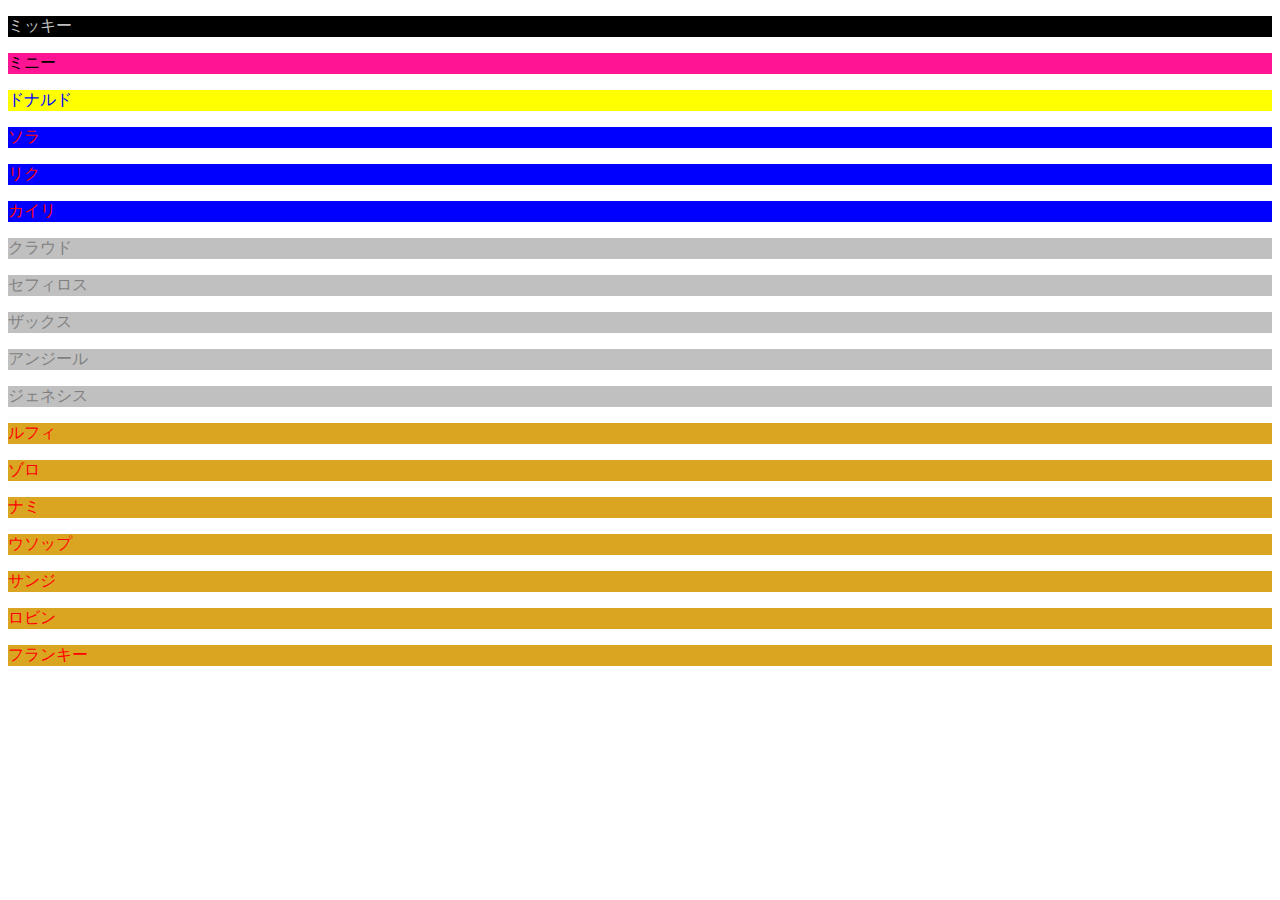
<file: riku_css_color/index.html>
<!DOCTYPE html>
<html lang="ja">

<head>
  <meta charset="UTF-8">
  <title>CSSの学習</title>
  <link rel="stylesheet" href="style.css">
</head>


<body>
    <p id="color1">ミッキー</p>
    <p id="color2">ミニー</p>
    <p id="color3">ドナルド</p>

    <p class="color4">ソラ</p>
    <p class="color4">リク</p>
    <p class="color4">カイリ</p>

    <p class="color5">クラウド</p>
    <p class="color5">セフィロス</p>
    <p class="color5">ザックス</p>
    <p class="color5">アンジール</p>
    <p class="color5">ジェネシス</p>

    <p class="color6">ルフィ</p>
    <p class="color6">ゾロ</p>
    <p class="color6">ナミ</p>
    <p class="color6">ウソップ</p>
    <p class="color6">サンジ</p>
    <p class="color6">ロビン</p>
    <p class="color6">フランキー</p>

</body>


</html>
</file>
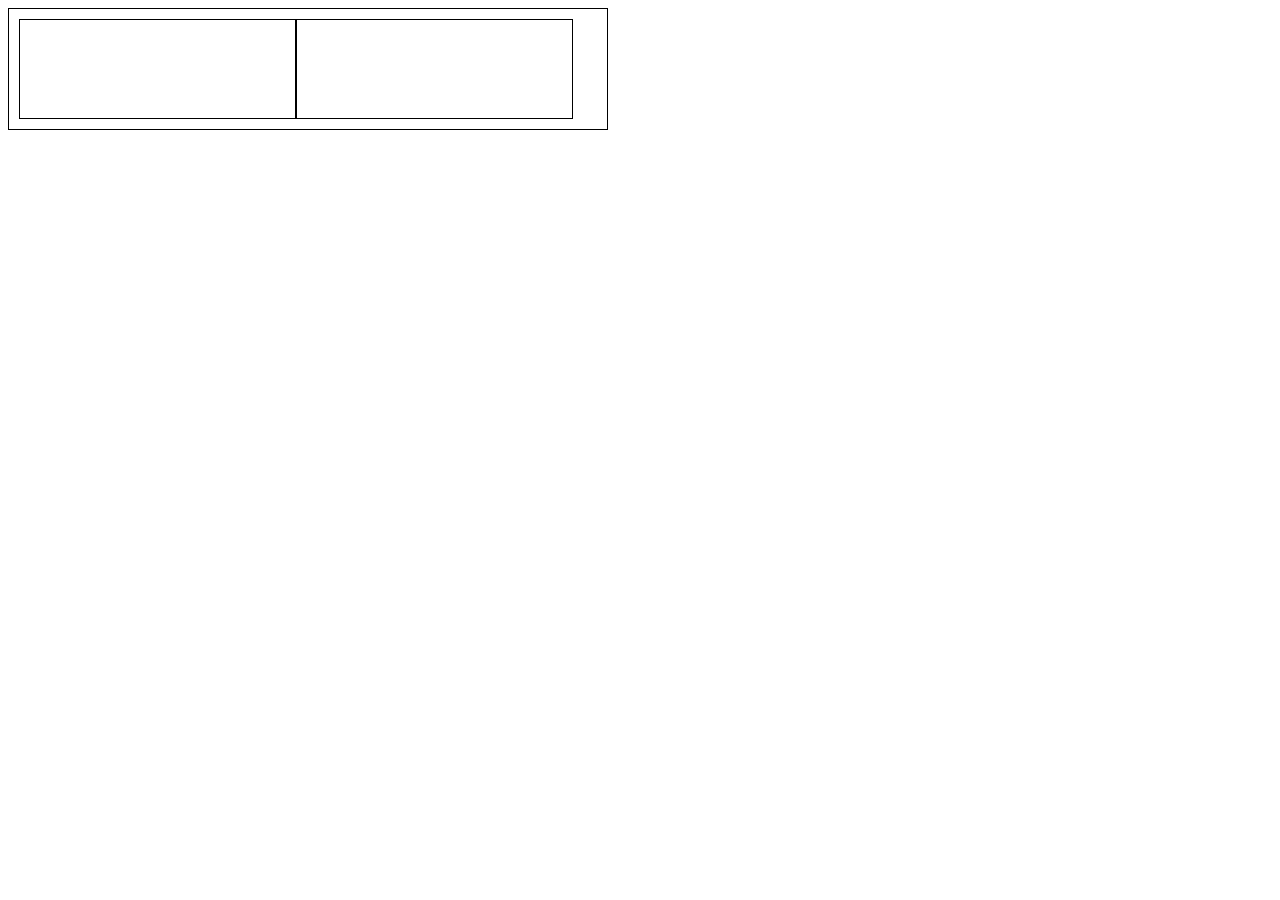
<file: riku_css_flexbox1/index.html>
<!DOCTYPE html>
<html lang="ja">

<head>
  <meta charset="UTF-8">
  <title>CSSの学習</title>
  <link rel="stylesheet" href="style.css">
</head>


<body>
    <div class="container">
        <div class="item"></div>
        <div class="item"></div>
    </div>
</body>


</html>
</file>
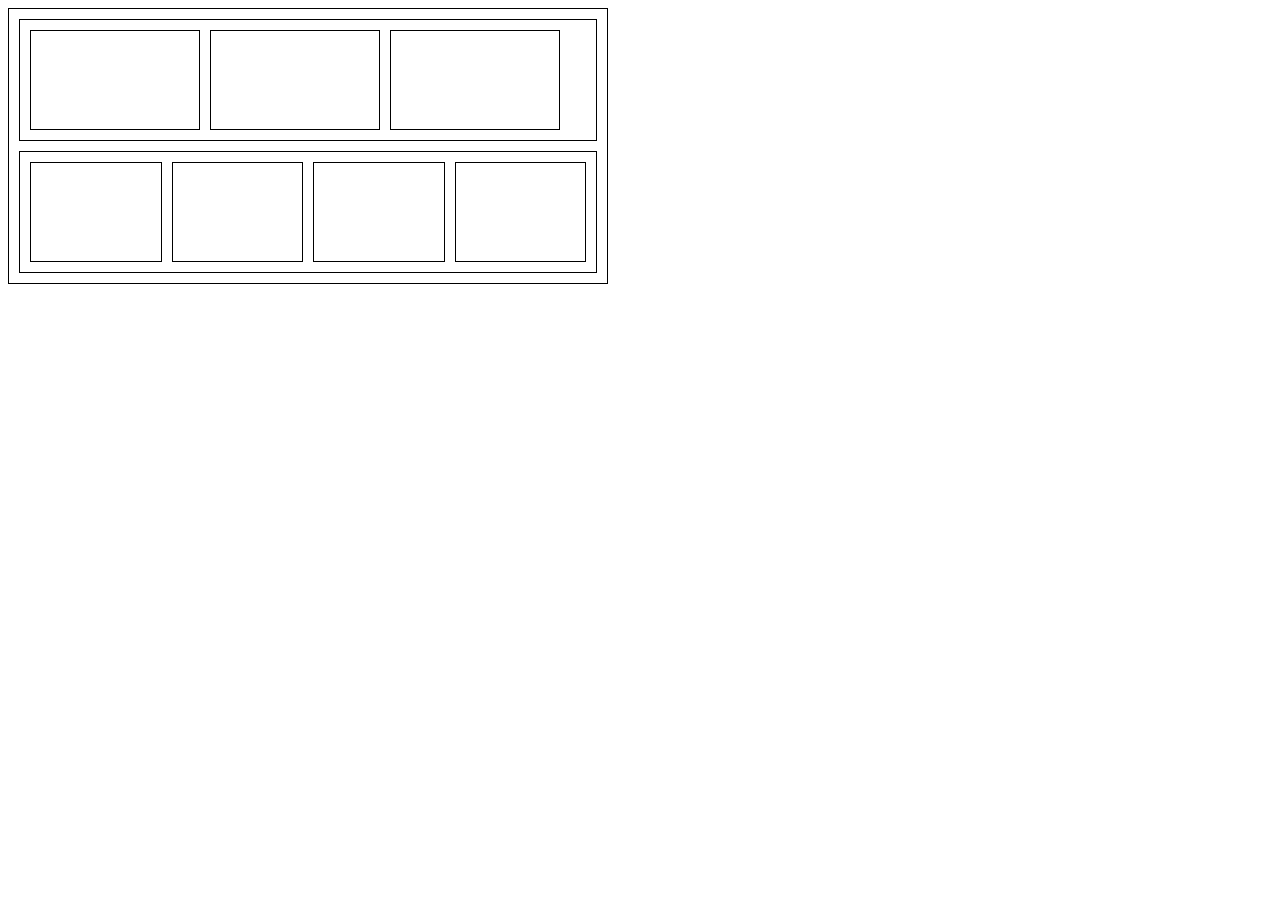
<file: riku_css_flexbox3/index.html>
<!DOCTYPE html>
<html lang="ja">

<head>
  <meta charset="UTF-8">
  <meta name="viewport" content="width=device-width, initial-scale=1.0">
  <title>CSSの学習</title>
  <link rel="stylesheet" href="style.css">
</head>


<body>
    <div class="wrap">
        <div class="container1">
            <div class="item1"></div>
            <div class="item1"></div>
            <div class="item1"></div>
        </div>
        <div class="container2">
            <div class="item2"></div>
            <div class="item2"></div>
            <div class="item2"></div>
            <div class="item2"></div>
        </div>
    </div>
</body>


</html>
</file>
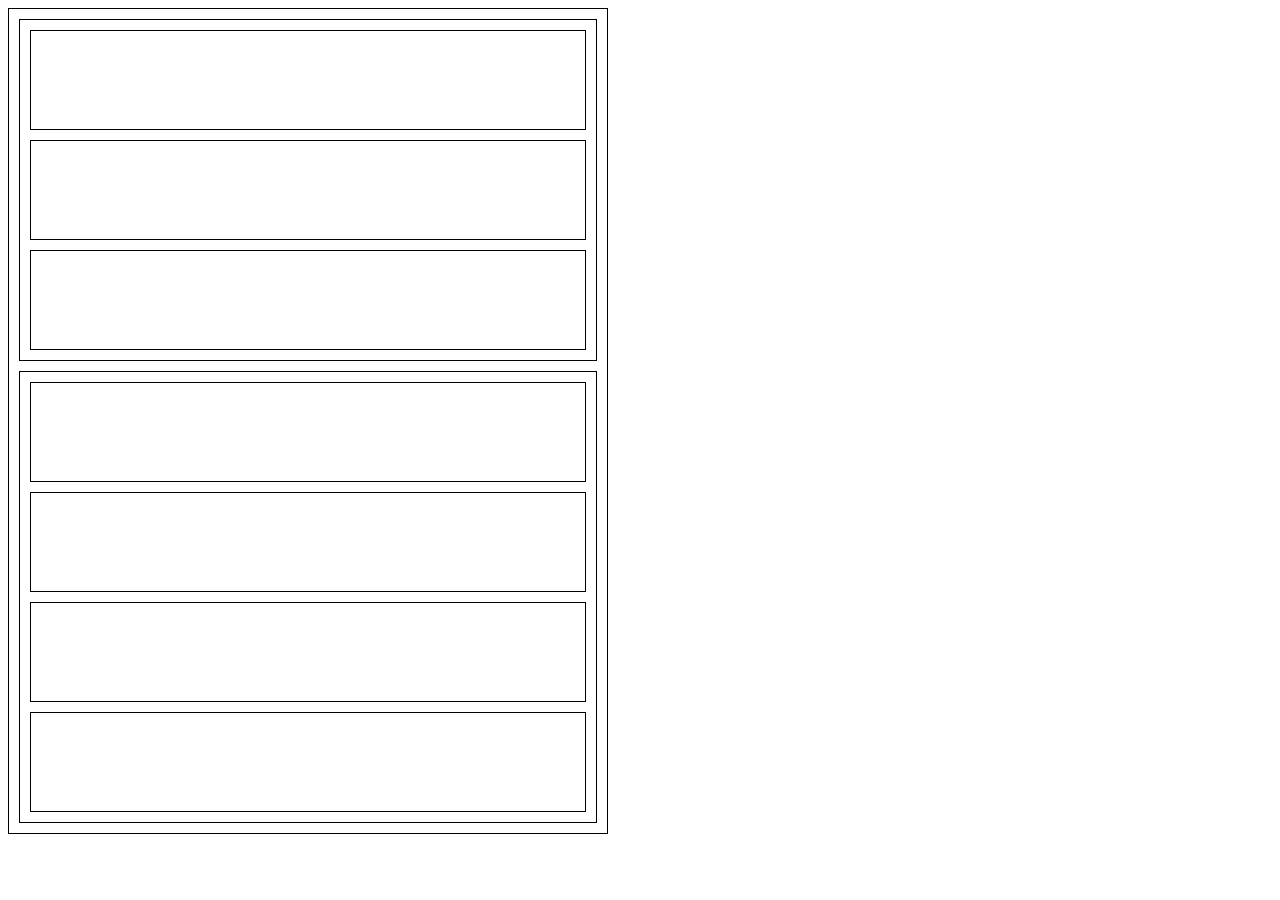
<file: riku_css_flexbox4/index.html>
<!DOCTYPE html>
<html lang="ja">

<head>
  <meta charset="UTF-8">
  <title>CSSの学習</title>
  <link rel="stylesheet" href="style.css">
</head>


<body>
    <div class="wrap">
        <div class="container1">
            <div class="item1"></div>
            <div class="item1"></div>
            <div class="item1"></div>
        </div>
        <div class="container2">
            <div class="item2"></div>
            <div class="item2"></div>
            <div class="item2"></div>
            <div class="item2"></div>
        </div>
    </div>
</body>


</html>
</file>
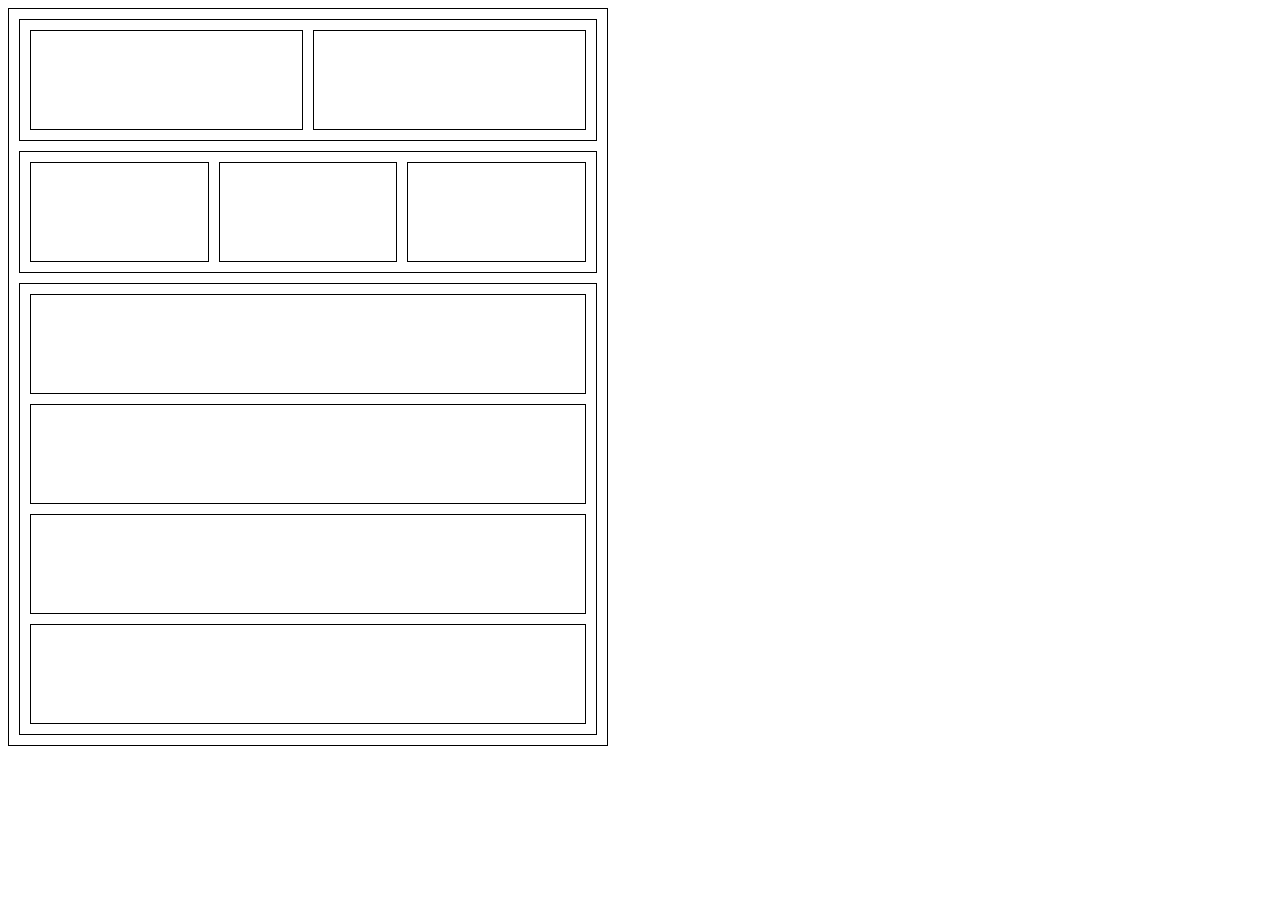
<file: riku_css_flexbox5/index.html>
<!DOCTYPE html>
<html lang="ja">

<head>
  <meta charset="UTF-8">
  <title>CSSの学習</title>
  <link rel="stylesheet" href="style.css">
</head>


<body>
    <div class="wrap">
        <div class="container1">
            <div class="item1"></div>
            <div class="item1"></div>
        </div>
        <div class="container2">
            <div class="item2"></div>
            <div class="item2"></div>
            <div class="item2"></div>
        </div>
        <div class="container3">
            <div class="item3"></div>
            <div class="item3"></div>
            <div class="item3"></div>
            <div class="item3"></div>
        </div>
    </div>
</body>


</html>
</file>
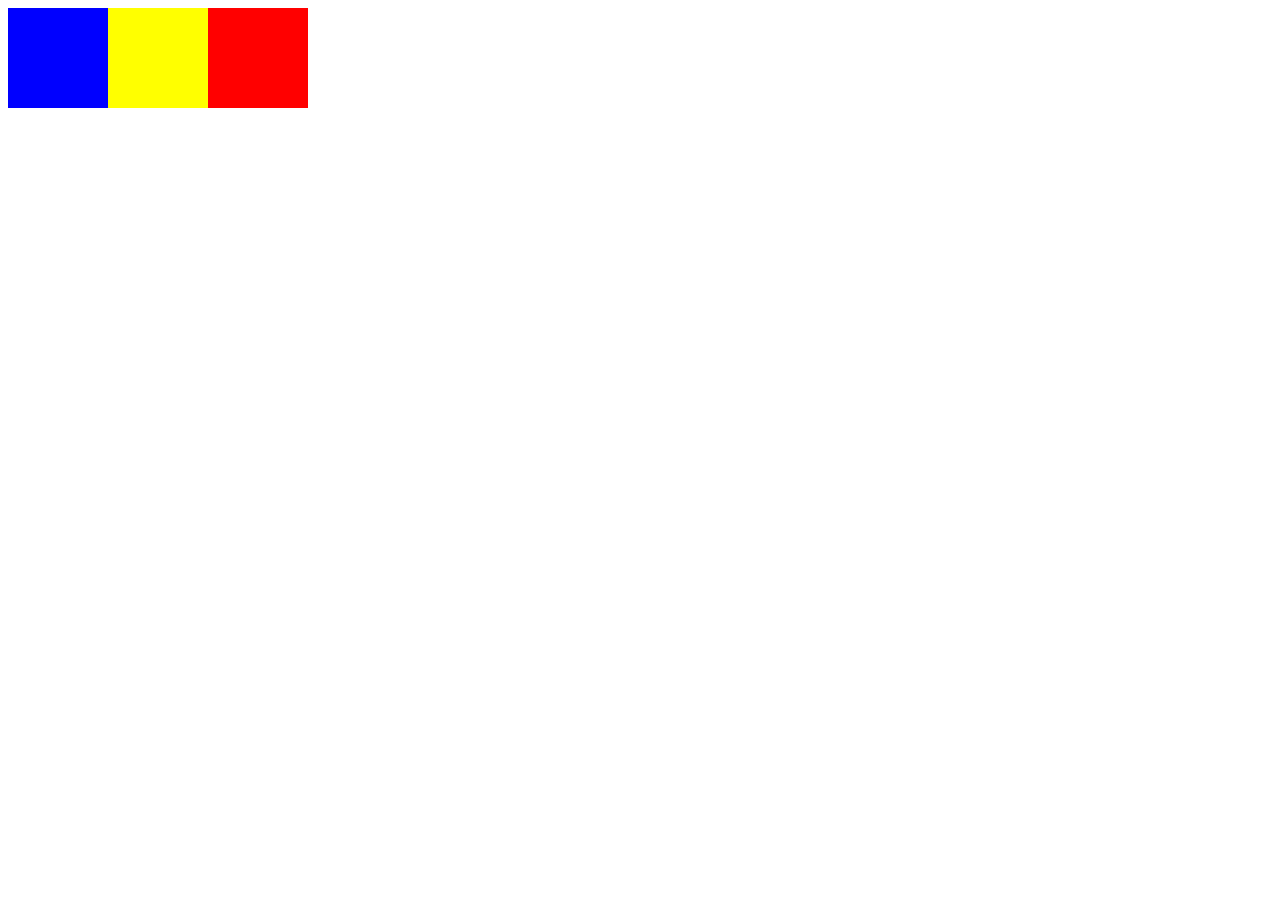
<file: riku_css_float1/index.html>
<!DOCTYPE html>
<html lang="ja">

<head>
  <meta charset="UTF-8">
  <title>CSSの学習</title>
  <link rel="stylesheet" href="style.css">
</head>


<body>
    <div class="box1"></div>
    <div class="box2"></div>
    <div class="box3"></div>
</body>


</html>
</file>
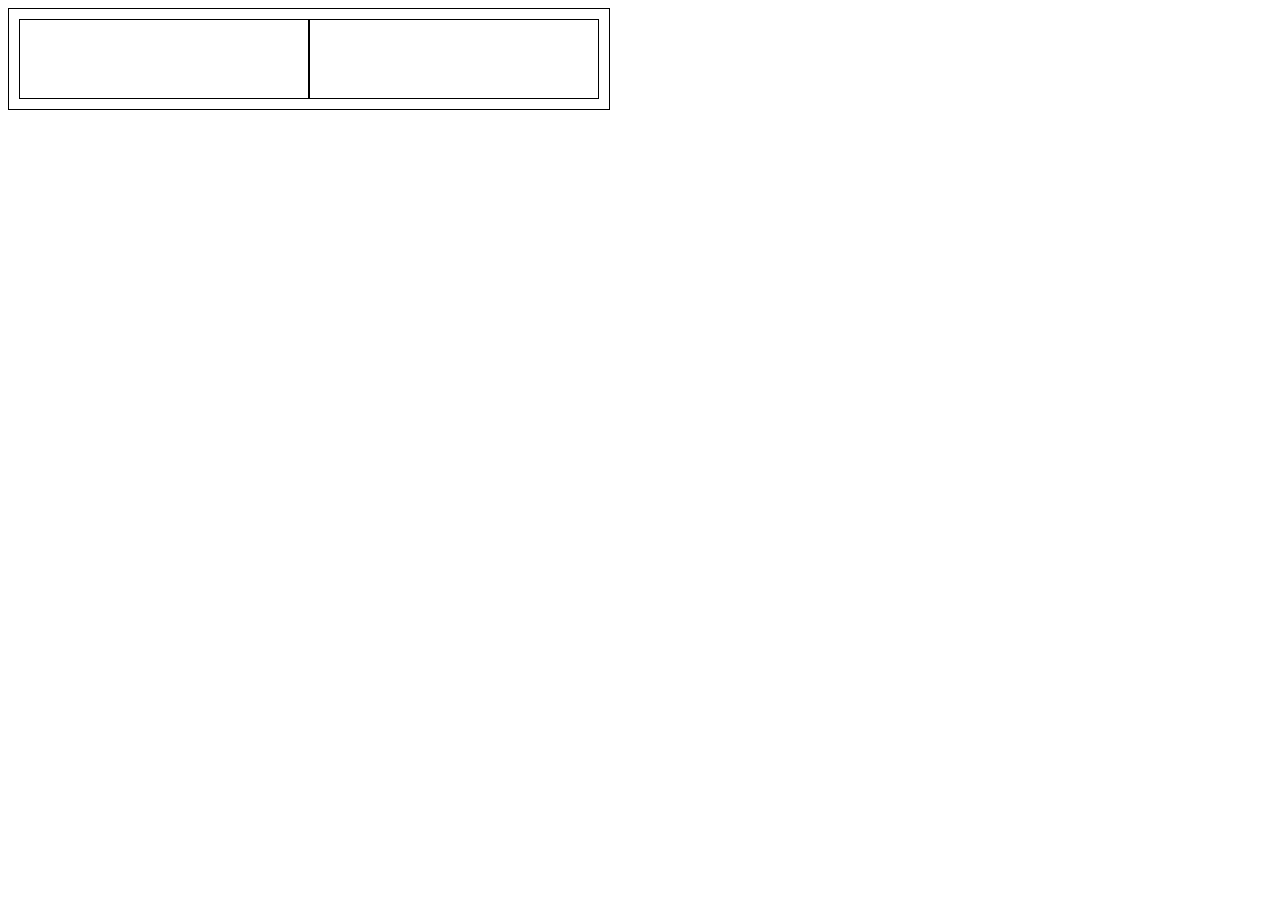
<file: riku_css_float2/index.html>
<!DOCTYPE html>
<html lang="ja">

<head>
  <meta charset="UTF-8">
  <title>CSSの学習</title>
  <link rel="stylesheet" href="style.css">
</head>


<body>
    <div class="clearfix">
        <div class="wrap">
            <div class="box1"></div>
            <div class="box2"></div>
        </div>
    </div>
</body>


</html>
</file>
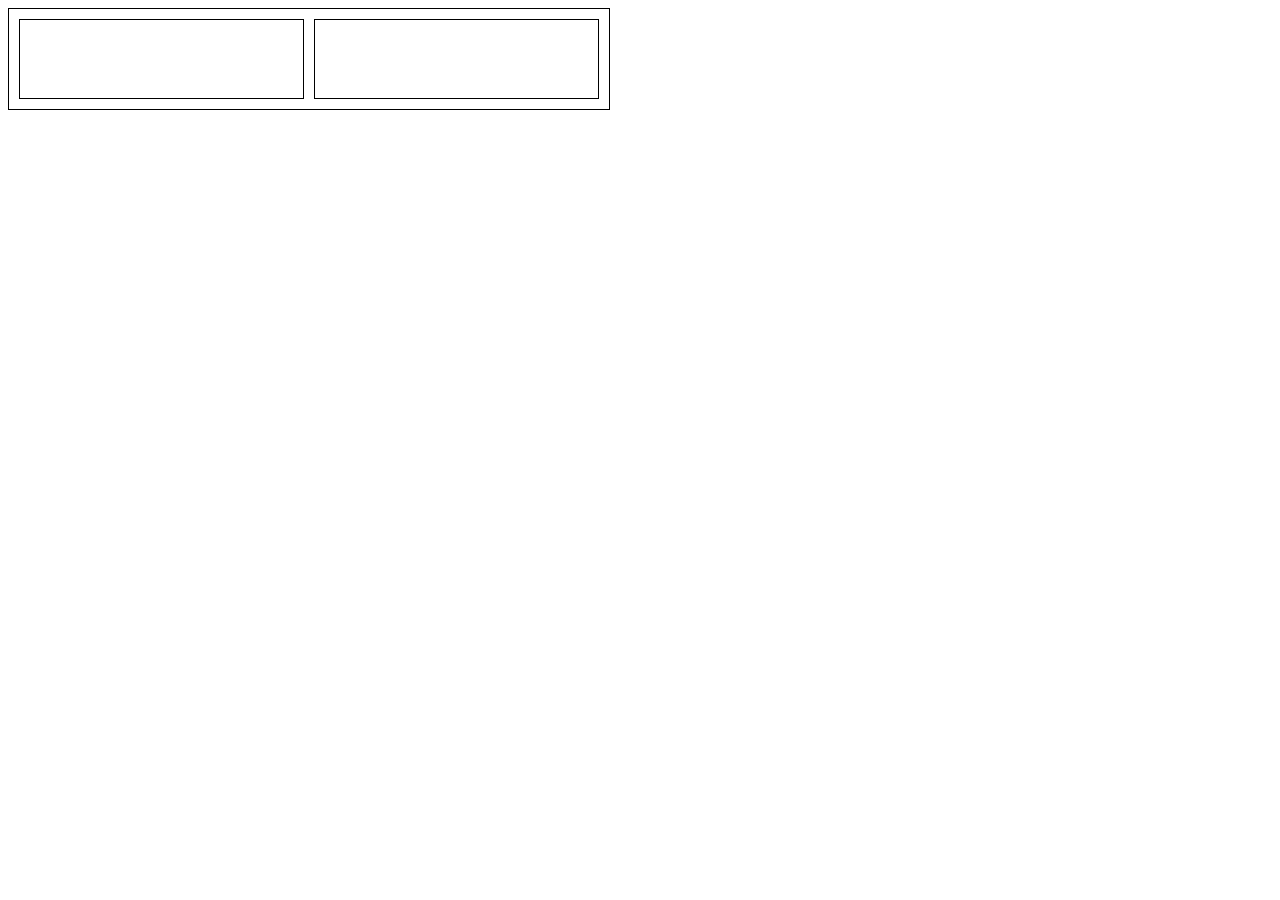
<file: riku_css_float3/index.html>
<!DOCTYPE html>
<html lang="ja">

<head>
  <meta charset="UTF-8">
  <title>CSSの学習</title>
  <link rel="stylesheet" href="style.css">
</head>


<body>
    <div class="clearfix">
        <div class="wrap">
            <div class="box"></div>
            <div class="box"></div>
        </div>
    </div>
</body>


</html>
</file>
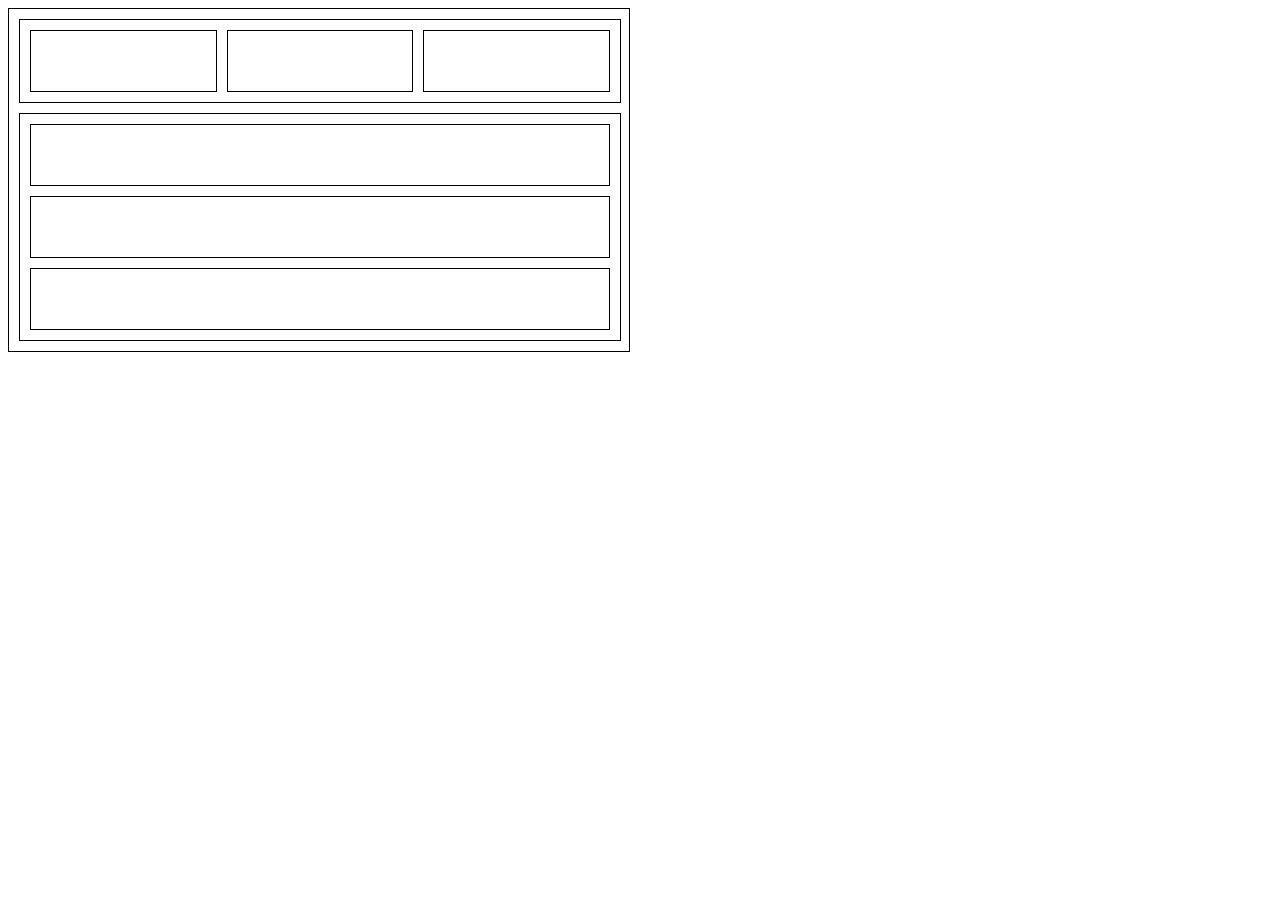
<file: riku_css_float4/index.html>
<!DOCTYPE html>
<html lang="ja">

<head>
  <meta charset="UTF-8">
  <title>CSSの学習</title>
  <link rel="stylesheet" href="style.css">
</head>


<body>
        <div class="wrap">
            <div class="wrap1">
                <div class="clearfix">
                    <div class="item1"></div>
                    <div class="item1"></div>
                    <div class="item1"></div>
                </div>    
            </div>
            <div class="wrap2">
                <div class="item2"></div>
                <div class="item2"></div>
                <div class="item2"></div>
            </div>
        </div>

</body>


</html>
</file>
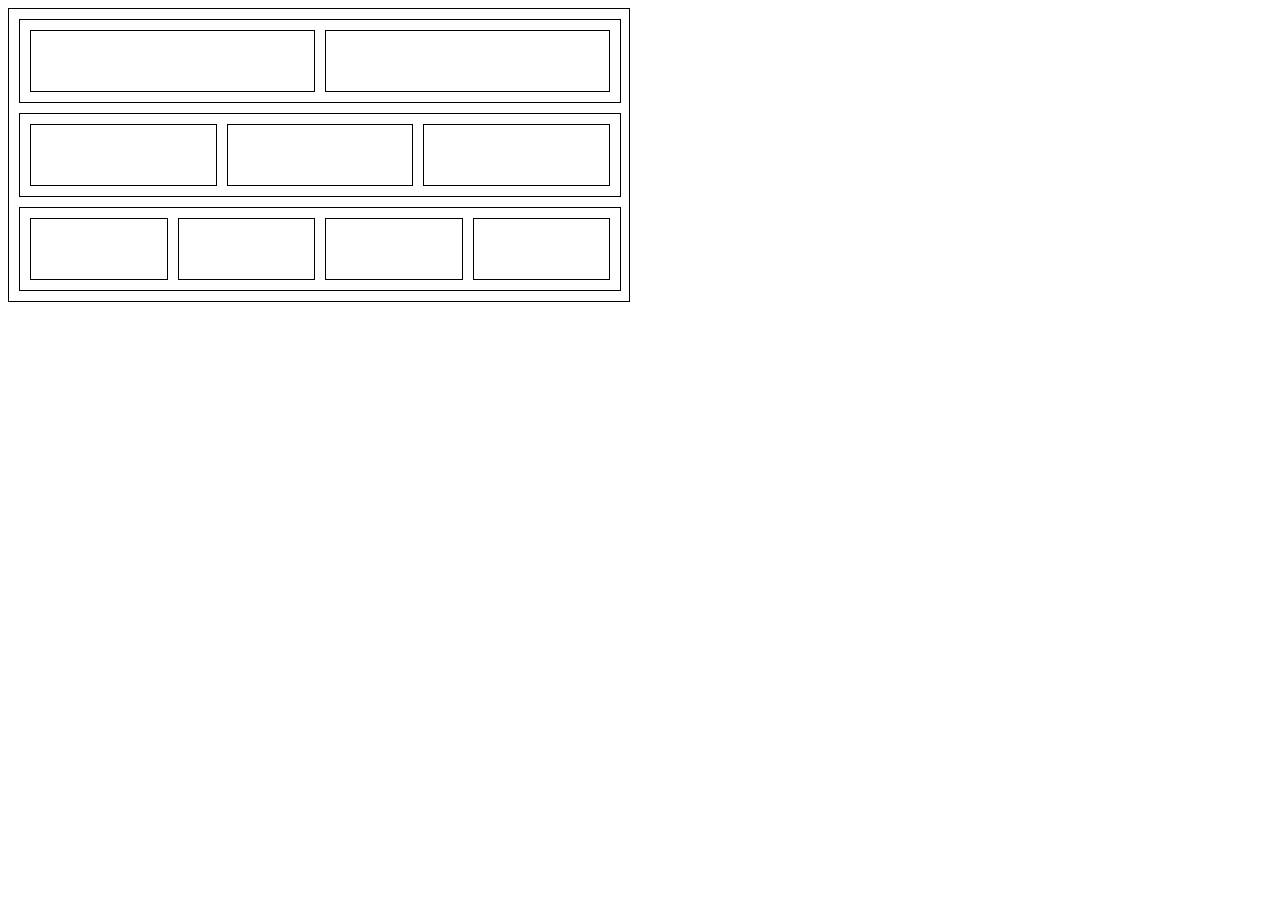
<file: riku_css_float5/index.html>
<!DOCTYPE html>
<html lang="ja">

<head>
  <meta charset="UTF-8">
  <title>CSSの学習</title>
  <link rel="stylesheet" href="style.css">
</head>


<body>
        <div class="wrap">
            <div class="wrap1">
                <div class="clearfix">
                    <div class="item1"></div>
                    <div class="item1"></div>
                </div>    
            </div>
            <div class="wrap2">
                <div class="clearfix">
                    <div class="item2"></div>
                    <div class="item2"></div>
                    <div class="item2"></div>
                </div>
            </div>
            <div class="wrap3">
                <div class="clearfix">
                    <div class="item3"></div>
                    <div class="item3"></div>
                    <div class="item3"></div>
                    <div class="item3"></div>
                </div>
            </div>
        </div>

</body>


</html>
</file>
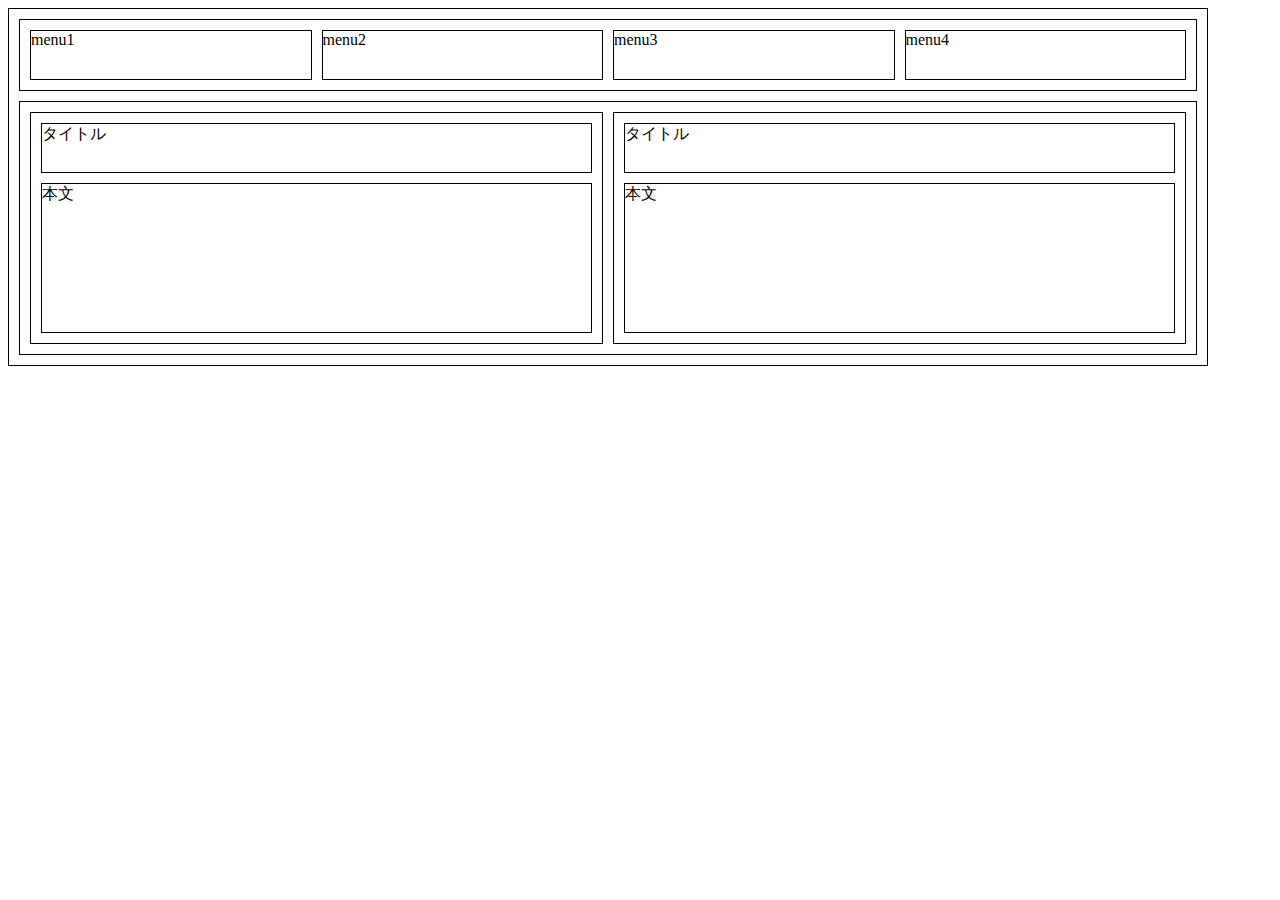
<file: riku_css_responsive1/index.html>
<!DOCTYPE html>
<html lang="ja">

<head>
  <meta charset="UTF-8">
  <meta name="viewport" content="width=device-width, initial-scale=1.0">
  <title>CSSの学習</title>
  <link rel="stylesheet" href="style.css">
</head>


<body>
    <div class="wrap">
        <div class="container">
            <div class="menu">menu1</div>
            <div class="menu">menu2</div>
            <div class="menu">menu3</div>
            <div class="menu">menu4</div>
        </div>
        <div class="container">
            <div class="item">
                <div class="title">タイトル</div>
                <div class="message">本文</div>
            </div>
            <div class="item">
                <div class="title">タイトル</div>
                <div class="message">本文</div>
            </div>
        </div>
    </div>
  
</body>


</html>
</file>
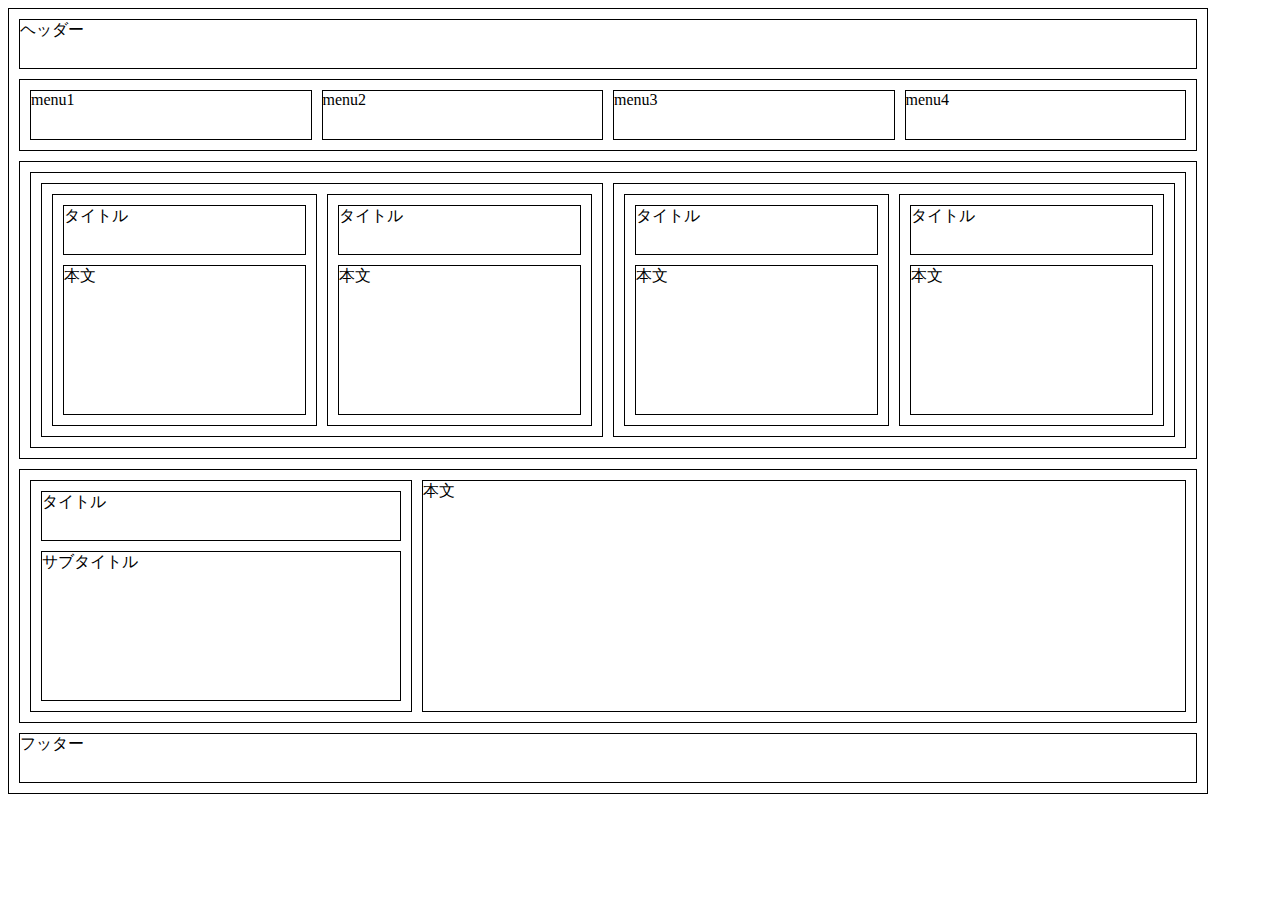
<file: riku_css_responsive2/index.html>
<!DOCTYPE html>
<html lang="ja">

<head>
  <meta charset="UTF-8">
  <meta name="viewport" content="width=device-width, initial-scale=1.0">
  <title>CSSの学習</title>
  <link rel="stylesheet" href="style.css">
</head>


<body>
    <div class="wrap">
        <header>ヘッダー</header>

        <main>
            <div class="container">
                <div class="menu">menu1</div>
                <div class="menu">menu2</div>
                <div class="menu">menu3</div>
                <div class="menu">menu4</div>
            </div>
            <div class="container">
                <div class="item-wrap">
                    <div class="item-container">
                        <div class="item1">
                            <div class="title1">タイトル</div>
                            <div class="message1">本文</div>
                        </div>
                        <div class="item1">
                          <div class="title1">タイトル</div>
                          <div class="message1">本文</div>
                        </div>
                    </div>
                    <div class="item-container">
                      <div class="item1">
                          <div class="title1">タイトル</div>
                          <div class="message1">本文</div>
                      </div>
                      <div class="item1">
                        <div class="title1">タイトル</div>
                        <div class="message1">本文</div>
                      </div>
                  </div>
                </div>
            </div>
            <div class="container">
                <div class="item2">
                    <div class="title2">タイトル</div>
                    <div class="sub">サブタイトル</div>
                </div>
                <div class="message2">本文</div>
            </div>
        </main>

        <footer>フッター</footer>

    </div>

</body>


</html>
</file>
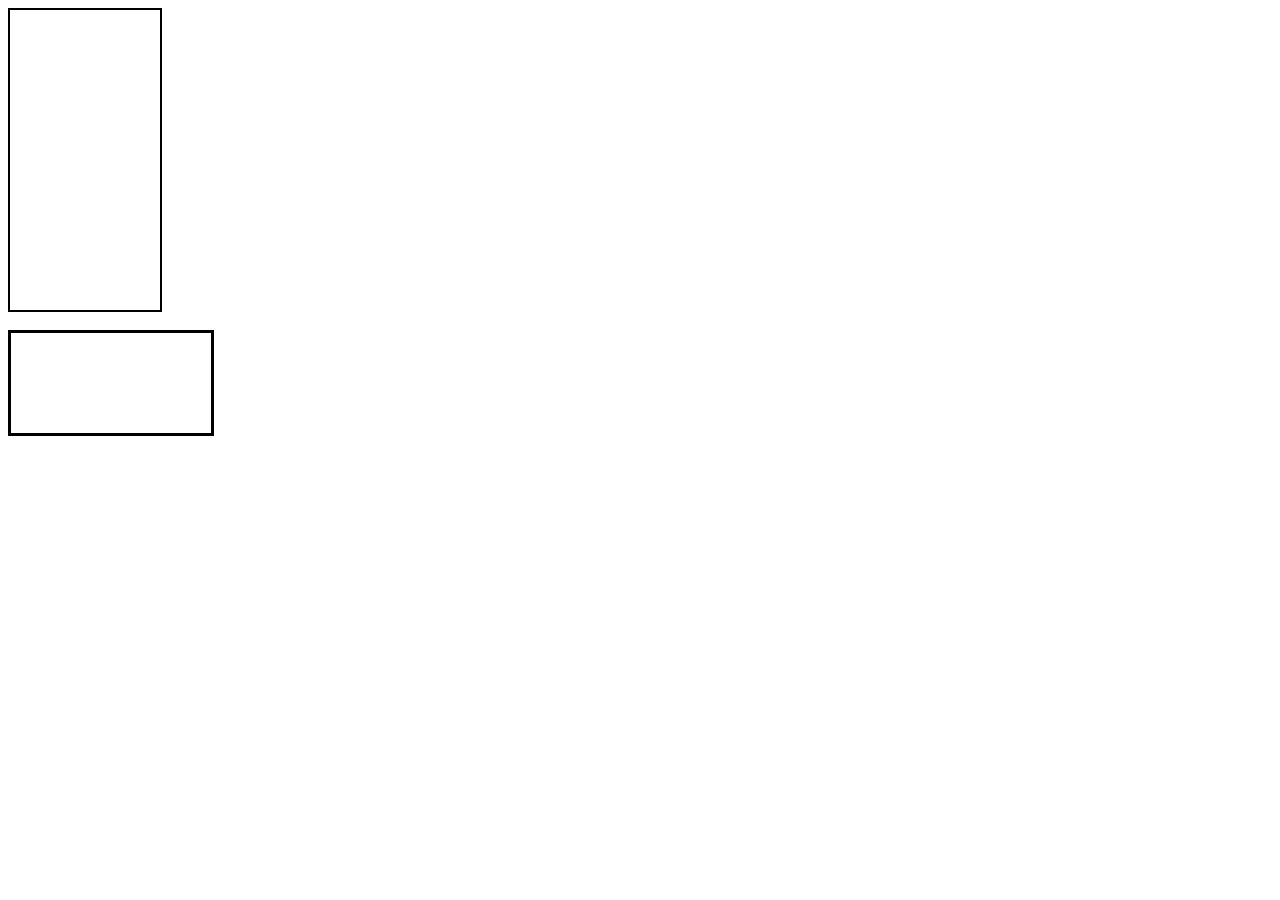
<file: riku_css_size/index.html>
<!DOCTYPE html>
<html lang="ja">

<head>
  <meta charset="UTF-8">
  <title>CSSの学習</title>
  <link rel="stylesheet" href="style.css">
</head>


<body>
    <div id="box1"></div>
    <br>
    <div class="box2"></div>
</body>


</html>
</file>
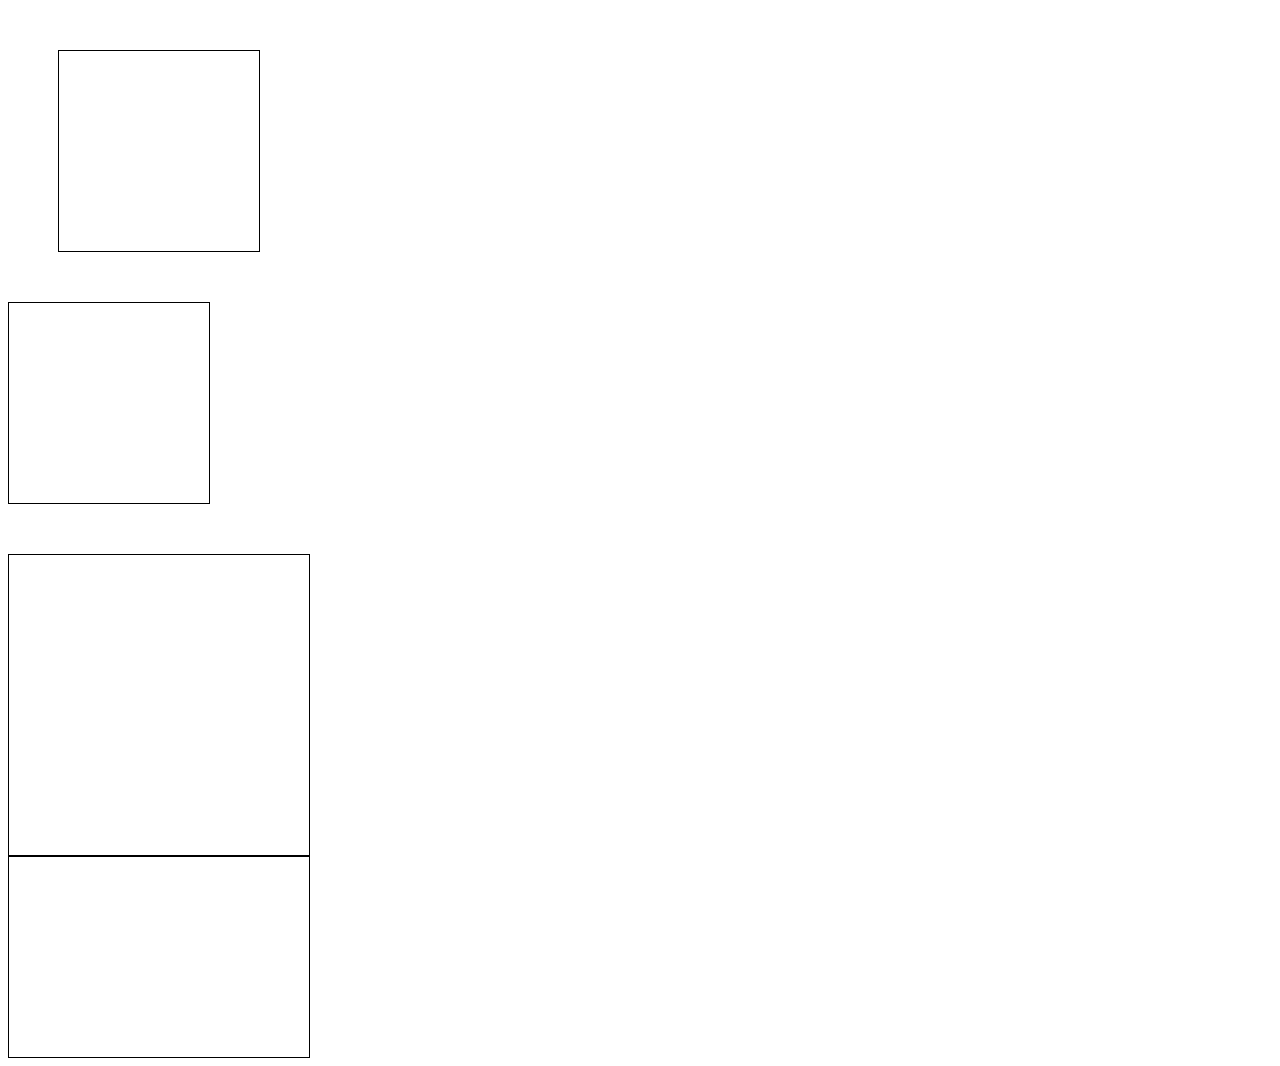
<file: riku_css_space/index.html>
<!DOCTYPE html>
<html lang="ja">

<head>
  <meta charset="UTF-8">
  <title>CSSの学習</title>
  <link rel="stylesheet" href="style.css">
</head>


<body>
    <div id="test-margin1"></div>
    <div id="test-margin2"></div>
    <div class="test-padding1"></div>
    <div class="test-padding2"></div>
</body>


</html>
</file>
<file: riku_css_color/style.css>
#color1{
    color:silver;
    background-color: black;
}

#color2{
    color: #000000;
    background-color: #ff1493;
}

#color3{
    color: rgba(0, 0, 255, 1);
    background-color: rgba(255, 255, 0, 1);
}

.color4{
    color: red;
    background-color: blue;
}

.color5{
    color: #808080;
    background-color: #c0c0c0;
}

.color6{
  color: rgba(255, 0, 0, 1);
  background-color: rgba(218, 165, 32, 1);
}
</file>
<file: riku_css_flexbox1/style.css>
* {
    box-sizing: border-box;
}

.container{
  display: flex;
    border: 1px solid black;
    padding: 10px;
    width: 600px;
}

.item{
    border: 1px solid black;
    width:calc((100% - 24px)/2) ;
    height: 100px;
}
</file>
<file: riku_css_flexbox3/style.css>
* {
  box-sizing: border-box;
}

.wrap{
    border: 1px solid black;
    padding: 10px;
    width: 600px;
}

.container1{
    display: flex;
    border: 1px solid black;
    padding: 10px;
    margin-bottom: 10px;
}

.item1{
    border: 1px solid black;
    height: 100px;
    width: calc((100% - 46px)/3);
    margin-right: 10px;
}

.item1:last-child{
    margin-right: 0px;
}

.container2{
    display: flex;
    border: 1px solid black;
    padding: 10px;
}

.item2{
    border: 1px solid black;
    height: 100px;
    width: calc((100% - 58px)/3);
    margin-right: 10px;
}

.item2:last-child{
    margin-right: 0px;
}
</file>
<file: riku_css_flexbox4/style.css>
* {
  box-sizing: border-box;
}

.wrap{
    border: 1px solid black;
    width: 600px;
    padding: 10px;
}

.container1{
    display: flex;
    flex-direction: column;
    border: 1px solid black;
    padding: 10px;
    margin-bottom: 10px;
}

.item1{
    border: 1px solid black;
    height: 100px;
    margin-bottom: 10px;
}

.item1:last-child{
    margin-bottom: 0px;
}

.container2{
  display: flex;
  flex-direction: column;
  border: 1px solid black;
  padding: 10px;
}

.item2{
  border: 1px solid black;
  height: 100px;
  margin-bottom: 10px;
}

.item2:last-child{
  margin-bottom: 0px;
}
</file>
<file: riku_css_flexbox5/style.css>
* {
  box-sizing: border-box;
}

.wrap{
    border: 1px solid black;
    width: 600px;
    padding: 10px;
}

.container1{
    display: flex;
    border: 1px solid black;
    padding: 10px;
    margin-bottom: 10px;
}

.item1{
    border: 1px solid black;
    width: calc((100% - 34px/2));
    height: 100px;
    margin-right: 10px;
}

.item1:last-child{
    margin-right: 0px;
}

.container2{
  display: flex;
  border: 1px solid black;
  padding: 10px;
  margin-bottom: 10px;
}

.item2{
  border: 1px solid black;
  width: calc((100% - 46px/2));
  height: 100px;
  margin-right: 10px;
}

.item2:last-child{
  margin-right: 0px;
}


.container3{
  display: flex;
  flex-direction: column;
  border: 1px solid black;
  padding: 10px;
}

.item3{
  border: 1px solid black;
  height: 100px;
  margin-bottom: 10px;
}

.item3:last-child{
  margin-bottom: 0px;
}
</file>
<file: riku_css_float1/style.css>
.box1{
  width: 100px;
  height: 100px;
  background-color: blue;
  float:left;
}

.box2{
  width: 100px;
  height: 100px;
  background-color: yellow;
  float: left;
}

.box3{
  width: 100px;
  height: 100px;
  background-color: red;
  float: left;
}
</file>
<file: riku_css_float2/style.css>
.clearfix:after {
    content: "";
    display: block;
     clear: both;
}

.clearfix:before {
    content: "";
    display: block;
    clear: both;
}

.clearfix {
    display: block;
}

.wrap{
    border: 1px solid black;
    width: 600px;
    height: 100px;

}

.box1{
    float: left;
    border: 1px solid black;
    margin:10px 0 10px 10px;
    width:calc(100%/2 - 24px/2) ;
    height:calc(100% - 22px) ;
}

.box2{
    float: left;
    border: 1px solid black;
    margin:10px 10px 10px 0;
    width:calc(100%/2 - 24px/2) ;
    height:calc(100% - 22px) ;
}
</file>
<file: riku_css_float3/style.css>
.clearfix:after {
    content: "";
    display: block;
    clear: both;
}

.clearfix:before {
    content: "";
    display: block;
    clear: both;
}

.clearfix {
    display: block;
}

.wrap{
    border: 1px solid black;
    width: 600px;
    height: 100px;

}

.box{
    float: left;
    border: 1px solid black;
    margin:10px 0px 10px 10px;
    width:calc(100%/2 - 34px/2) ;
    height:calc(100% - 22px) ;
}

.box:last-child{
    margin-right: 10px;
}
</file>
<file: riku_css_float4/style.css>
.clearfix:after {
  content: "";
  display: block;
  clear: both;
}

.clearfix:before {
  content: "";
  display: block;
  clear: both;
}

.clearfix {
  display: block;
}

.wrap{
  border: 1px solid black;
  width: 620px;
}

.wrap1{
  border: 1px solid black;
  width: 600px;
  margin: 10px;
}

.item1{
  float: left;
  border: 1px solid black;
  margin:10px 0px 10px 10px;
  width:calc(100%/3 - 46px/3) ;
  height: 60px;
}

.item1:last-child{
  margin-right: 10px;
}

.wrap2{
  border: 1px solid black;
  width: 600px;
  margin: 0px 10px 10px 10px;
}

.item2{
  border: 1px solid black;
  margin: 10px 10px 0px 10px;
  height: 60px;
}

.item2:last-child{
  margin-bottom: 10px;
}
</file>
<file: riku_css_float5/style.css>
.clearfix:after {
  content: "";
  display: block;
  clear: both;
}

.clearfix:before {
  content: "";
  display: block;
  clear: both;
}

.clearfix {
  display: block;
}

.wrap{
  border: 1px solid black;
  width: 620px;
}

.wrap1{
  border: 1px solid black;
  width: 600px;
  margin: 10px 10px 0px 10px;
}

.item1{
  float: left;
  border: 1px solid black;
  margin:10px 0px 10px 10px;
  width:calc(100%/2 - 34px/2) ;
  height: 60px;
}

.item1:last-child{
  margin-right: 10px;
}

.wrap2{
  border: 1px solid black;
  width: 600px;
  margin: 10px 10px 0px 10px;
}

.item2{
  float: left;
  border: 1px solid black;
  margin: 10px 0px 10px 10px;
  width:calc(100%/3 - 46px/3) ;
  height: 60px;
}

.item2:last-child{
  margin-right: 10px;
}

.wrap3{
  border: 1px solid black;
  width: 600px;
  margin: 10px;
}

.item3{
  float: left;
  border: 1px solid black;
  margin: 10px 0px 10px 10px;
  width:calc(100%/4 - 58px/4) ;
  height: 60px;
}

.item3:last-child{
  margin-right: 10px;
}
</file>
<file: riku_css_responsive1/style.css>
* {
  box-sizing: border-box;
}

.wrap{
    border: 1px solid black;
    max-width: 1200px;
    padding: 10px;
}

.container{
    display: flex;
    border: 1px solid black;
    padding: 10px;
    margin-bottom: 10px;
}

.container:last-child{
    margin-bottom: 0px;
}

.menu{
    border: 1px solid black;
    width: calc((100% - 50px/2));
    height: 50px;
    margin-right: 10px;
}

.menu:last-child{
    margin-right: 0px;
}

.item{
    border: 1px solid black;
    width: calc((100% - 30px/2));
    padding: 10px;
    margin-right: 10px;
}

.item:last-child{
    margin-right: 0px;
}

.title{
    border: 1px solid black;
    height: 50px;
    margin-bottom: 10px;
}

.message{
    border: 1px solid black;
    height: 150px;
}



@media screen and (max-width: 768px) {
    .container{
        flex-wrap: wrap;
    }

    .menu{
        width: calc((100% - 10px)/2);
    }        

    .menu:first-child{
        margin-bottom: 10px;
    }

    .menu:nth-child(2){
        margin-right: 0px;
        margin-bottom: 10px;
    }

    .item{
        width: 100%;
        margin-right: 0px;
        margin-bottom: 10px;
    }

    .item:last-child{
        margin-bottom: 0px;
    }
}

@media screen and (max-width: 480px) {
    .container{
        flex-direction: column;
    }

    .menu{
        width: 100%;
        margin-right: 0px;
        margin-bottom: 10px;
    }        

    .menu:nth-child(2){
        margin-right: 0px;
    }

    .menu:last-child{
        margin-bottom: 0px;
    }

    .item{
        width: 100%;
        margin-right: 0px;
        margin-bottom: 10px;
    }

    .item:last-child{
        margin-bottom: 0px;
    }
}
</file>
<file: riku_css_responsive2/style.css>
* {
  box-sizing: border-box;
}

.wrap{
    border: 1px solid black;
    max-width: 1200px;
    padding: 10px;
}

header{
    border: 1px solid black;
    height: 50px;
    margin-bottom: 10px;
}

.container{
    display: flex;
    border: 1px solid black;
    padding: 10px;
    margin-bottom: 10px;
}

.menu{
    border: 1px solid black;
    width: calc((100% - 30px)/4);
    height: 50px;
    margin-right: 10px;
}

.menu:last-child{
    margin-right: 0px;
}

.item-wrap{
    display: flex;
    border: 1px solid black;
    width: 100%;
    padding: 10px;
}

.item-container{
    display: flex;
    border: 1px solid black;
    width: calc((100% - 10px)/2);
    padding: 10px;
}

.item-container:first-child{
    margin-right: 10px;
}

.item1{
    border: 1px solid black;
    width: calc((100% - 10px)/2);
    padding: 10px;
}

.item1:first-child{
    margin-right: 10px;
}

.title1{
    border: 1px solid black;
    height: 50px;
    margin-bottom: 10px;
}

.message1{
    border: 1px solid black;
    height: 150px;
}

.item2{
    border: 1px solid black;
    width: calc((100% - 10px)/3);
    padding: 10px;
    margin-right: 10px;
}

.message2{
    border: 1px solid black;
    width: calc((100% - 10px)/3*2);
}

.title2{
    border: 1px solid black;
    height: 50px;
    margin-bottom: 10px;
}

.sub{
    border: 1px solid black;
    height: 150px;
}

footer{
    border: 1px solid black;
    height: 50px;  
}


@media screen and (max-width: 768px) {

.container{
    flex-wrap: wrap;
}

.menu{
    width: calc((100% - 10px)/2);
}

.menu:first-child{
    margin-bottom: 10px;
}

.menu:nth-child(2){
    margin-bottom: 10px;
    margin-right: 0px;
}

.item-wrap{
    display: flex;
    flex-direction: column;
}

.item-container{
    width: 100%;
    margin-right: 0px;
}

.item-container:first-child{
    margin-bottom: 10px;
}

}


@media screen and (max-width: 480px){

.container{
    flex-direction: column;
}

.menu{
    width: 100%;
    margin-right: 0px;
    margin-bottom: 10px;
}

.menu:last-child{
    margin-bottom: 0px;
}

.item-container{
    flex-direction: column;
}

.item1{
    width: 100%;
    margin-right: 0px;
    margin-bottom: 10px;
}

.item1:last-child{
    margin-bottom: 0px;
}

.item2{
    width: 100%;
    margin-right: 0px;
    margin-bottom: 10px;
}

.message2{
    width: 100%;
    height: 150px;
}

}
</file>
<file: riku_css_size/style.css>
#box1{
    border: 2px solid black;
    width: 150px;
    height: 300px;
}

.box2{
    border: 3px solid black;
    width: 200px;
    height: 100px;
}
</file>
<file: riku_css_space/style.css>
#test-margin1{
    width: 200px;
    height: 200px;
    border: 1px solid black;
    margin: 50px;
}

#test-margin2{
    width: 200px;
    height: 200px;
    border: 1px solid black;
    margin: 50px 0;
}

.test-padding1{
    width: 200px;
    height: 200px;
    border: 1px solid black;
    padding: 50px;
}

.test-padding2{
  width: 200px;
  height: 200px;
  border: 1px solid black;
  padding: 0 50px;
}
</file>
